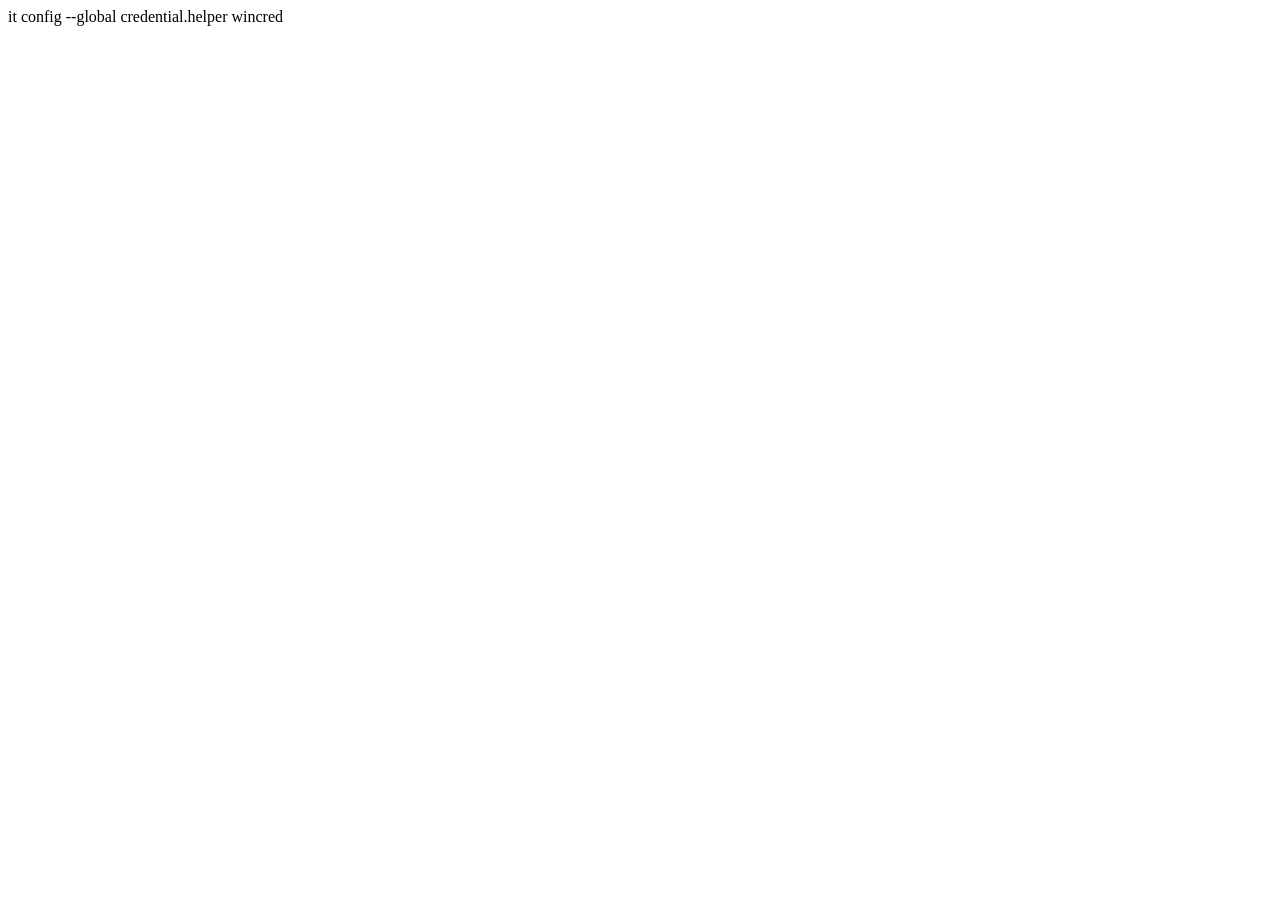
<file: personal.html>
<!DOCTYPE html>
<html lang="en">
<head>
    <meta charset="UTF-8">
    <meta http-equiv="X-UA-Compatible" content="IE=edge">
    <meta name="viewport" content="width=device-width, initial-scale=1.0">
    <title>My personal portfolio</title>
</head>
<body>
    it config --global credential.helper wincred
</body>
</html>
</file>
